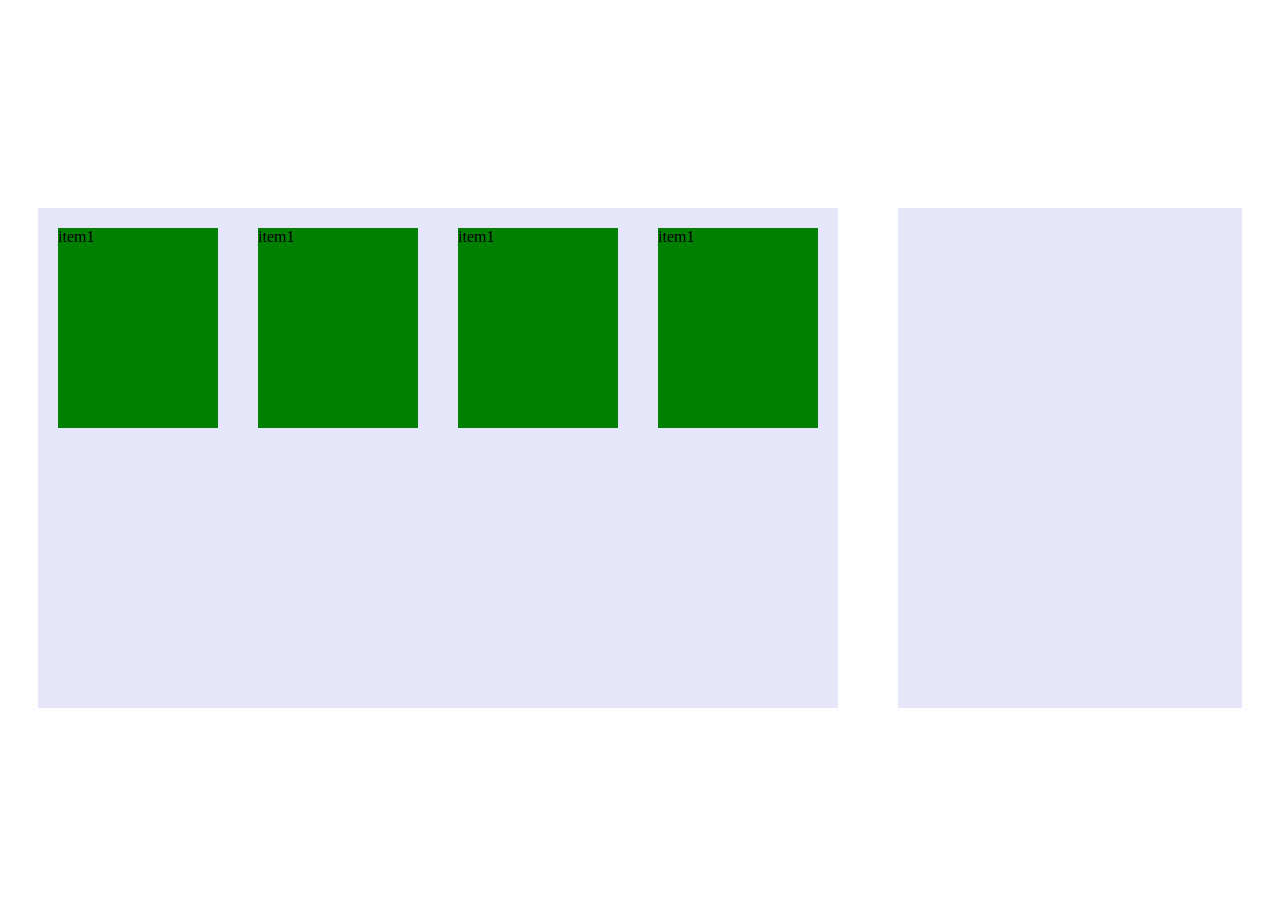
<file: DragNDrop/index.html>
<!DOCTYPE html>
<html lang="en">
<head>
    <meta charset="UTF-8">
    <meta name="viewport" content="width=device-width, initial-scale=1.0">
    <title>Document</title>
    <link rel="stylesheet" href="style.css">
</head>
<body>
    <div class="box1">
        <div class="item1" draggable="true">item1</div>
        <div class="item1" draggable="true">item1</div>
        <div class="item1" draggable="true">item1</div>
        <div class="item1" draggable="true">item1</div>
    </div>
    <div class="box2"></div>
    <script src="script.js"></script>
</body>
</html>
</file>
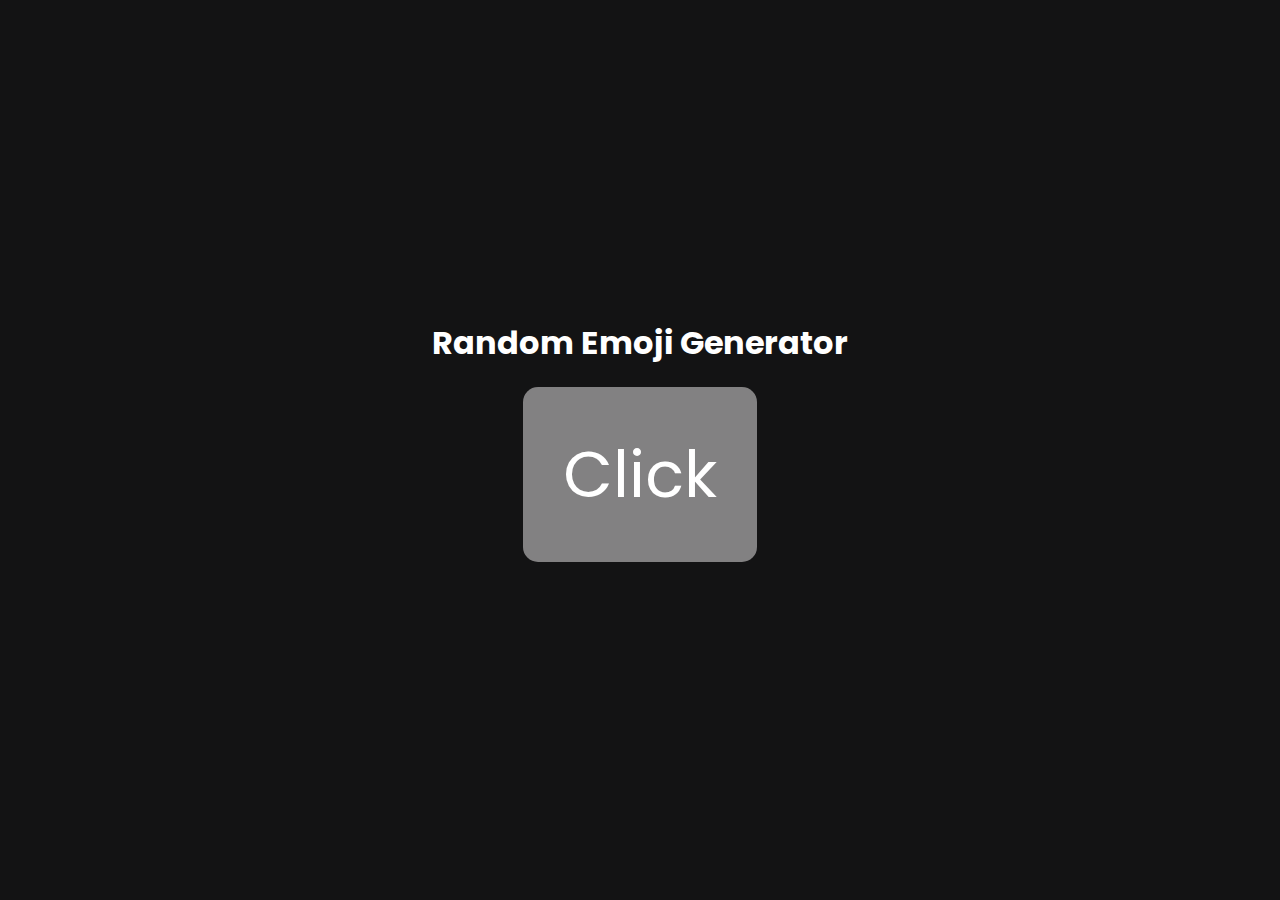
<file: Emoji Generator/index.html>
<!DOCTYPE html>
<html lang="en">
<head>
    <meta charset="UTF-8">
    <meta name="viewport" content="width=device-width, initial-scale=1.0">
    <title>Document</title>
    <link rel="stylesheet" href="style.css">
</head>
<body>
    <div class="main">
        <h1>Random Emoji Generator</h1>
        <div id="emoji">Click</div>
        <p id="des"></p>
    </div>
    <script src="script.js"></script>
</body>
</html>
</file>
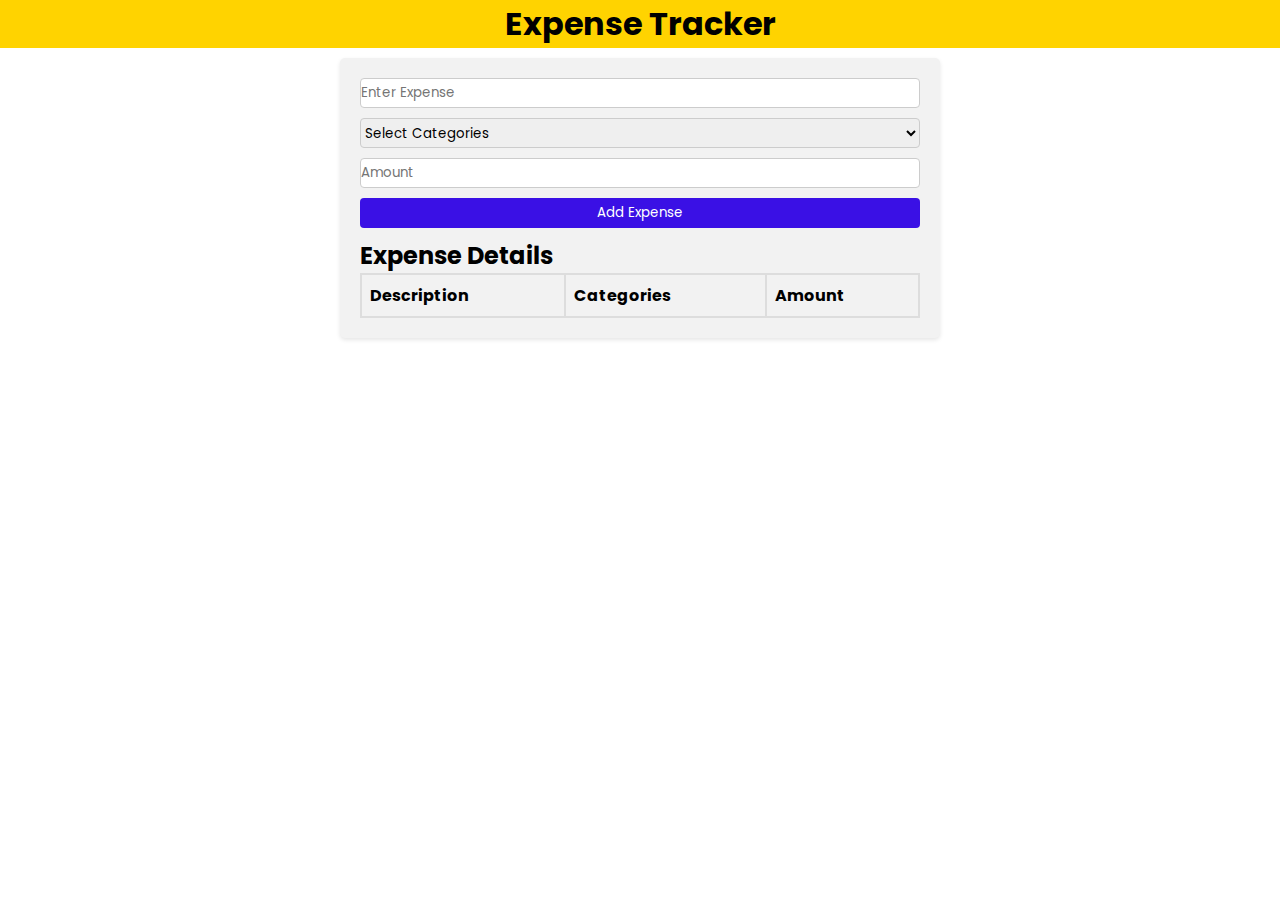
<file: Expense Tracker/index.html>
<!DOCTYPE html>
<html lang="en">
<head>
    <meta charset="UTF-8">
    <meta name="viewport" content="width=device-width, initial-scale=1.0">
    <title>Document</title>
    <link rel="stylesheet" href="style.css">
</head>
<body>
    <div class="container">
        <h1>Expense Tracker</h1>
    </div>
    <div class="container2">
        <form id="form1">
            <input type="text" id="form2" placeholder="Enter Expense" required>
            <br>
            <select id="form3" required>
                <option value="">Select Categories</option>
                <option value="Food">Food</option>
                <option value="Transportation">Transportation</option>
                <option value="Utilities">Utilities</option>
                <option value="Entertainment">Entertainment</option>
                <option value="Others">Others</option>
            </select>
            <br>
            <input type="number" placeholder="Amount" id="amount" required>
            <br>
            <input type="submit" value="Add Expense">
        </form>
        <h2>Expense Details</h2>
        <table id="tab1">
            <thead>
                <tr>
                    <th>Description</th>
                    <th>Categories</th>
                    <th>Amount</th>
                </tr>
            </thead>
            <tbody id="tab2">
                
            </tbody>
        </table>
    </div>
    <script src="script.js"></script>
</body>
</html>
</file>
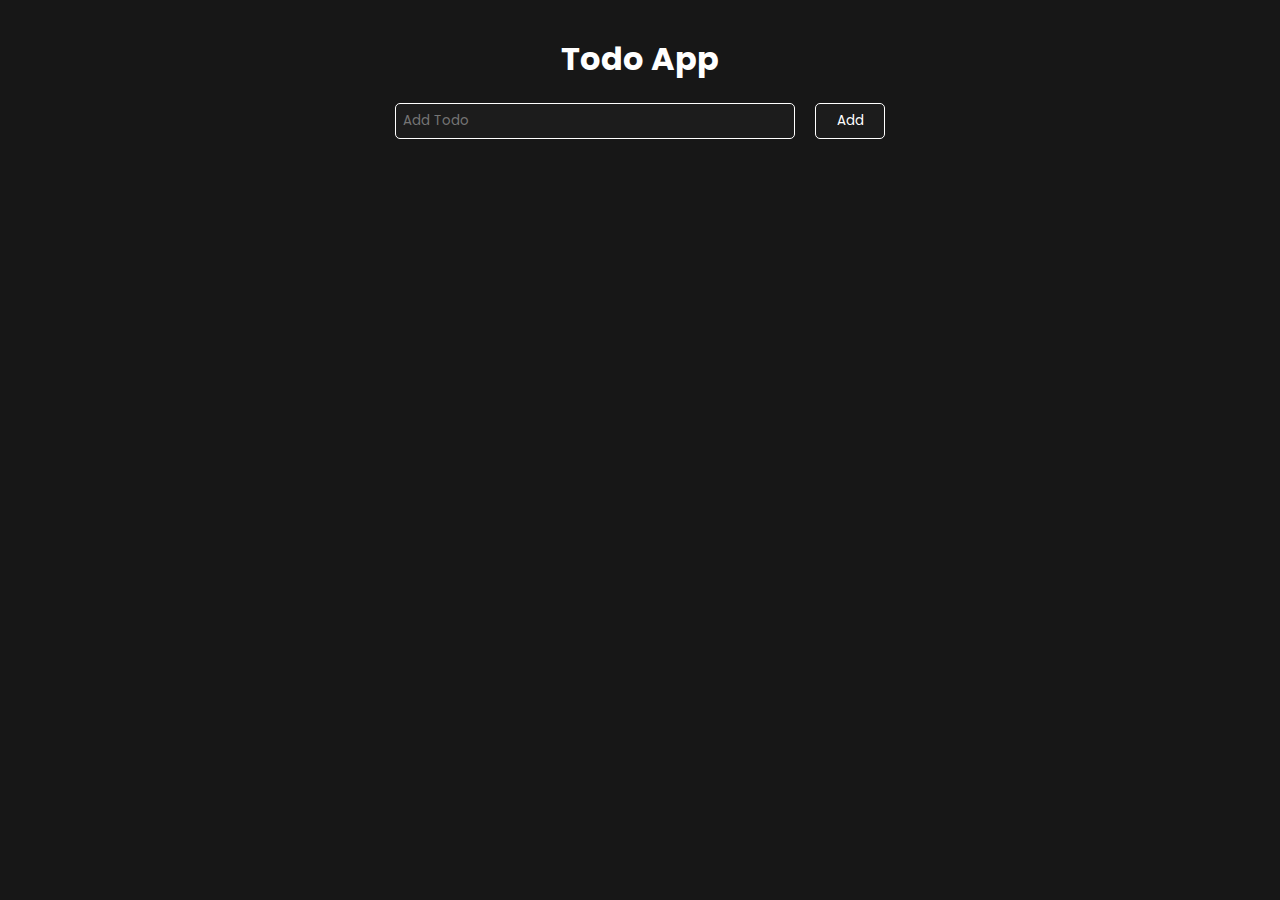
<file: Todo App/index.html>
<!DOCTYPE html>
<html lang="en">
<head>
    <meta charset="UTF-8">
    <meta name="viewport" content="width=device-width, initial-scale=1.0">
    <title>Document</title>
    <link rel="stylesheet" href="style.css">
</head>
<body>
    <div class="container">
       <h1>Todo App</h1>
       <div class="inputfield">
        <input type="text" id="input1" placeholder="Add Todo">
        <button id="btn1">Add</button>
       </div>
       <div class="allTodo" id="allTodo">
       
          
       </div>
    </div>
    <script src="script.js"></script>
</body>
</html>
</file>
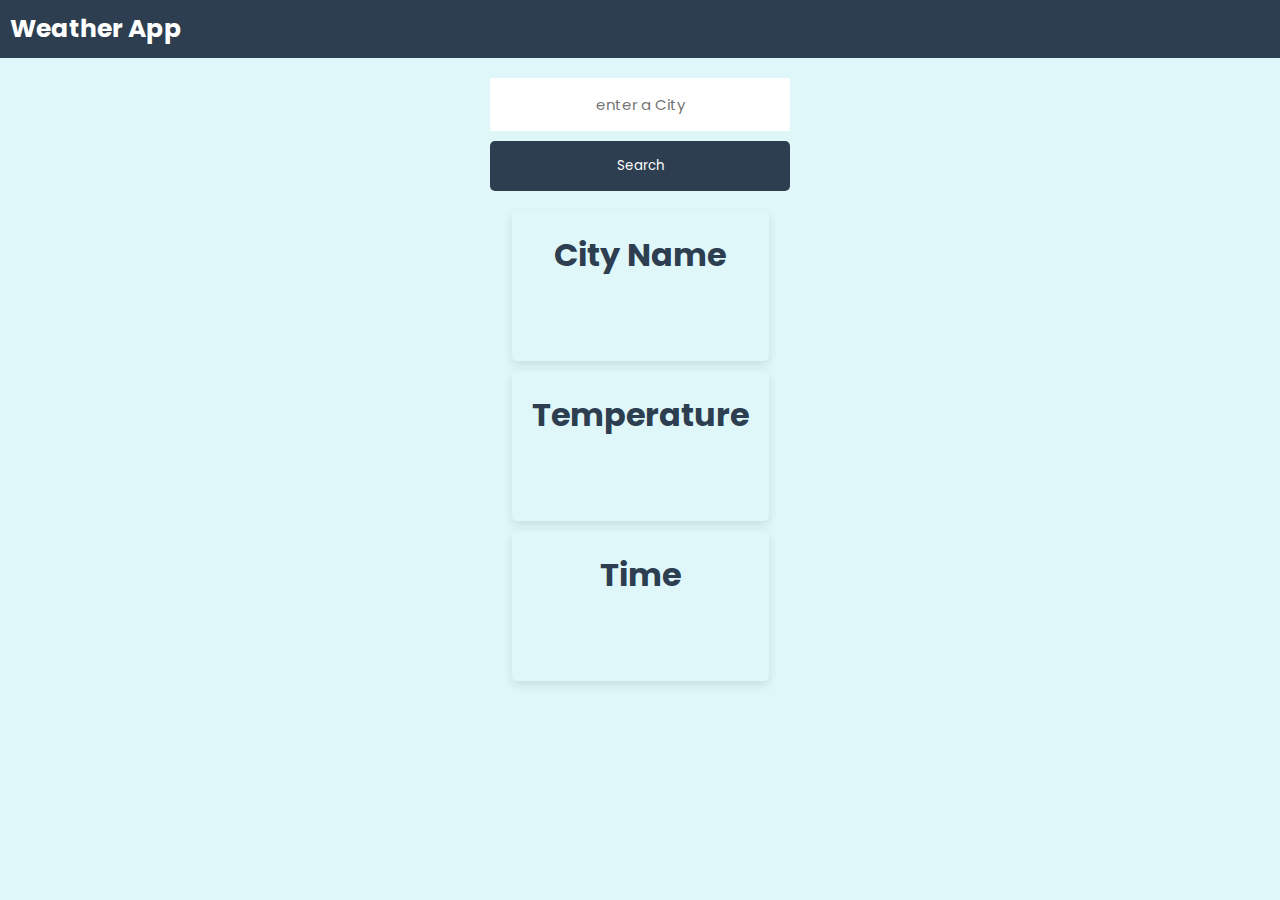
<file: Weather App/index.html>
<!DOCTYPE html>
<html lang="en">
<head>
    <meta charset="UTF-8">
    <meta name="viewport" content="width=device-width, initial-scale=1.0">
    <title>Document</title>
    <link rel="stylesheet" href="style.css">
</head>
<body>
    <nav>
        <div class="nav1">Weather App</div>
    </nav>
    <div class="container">
        <div class="fill">
            <input type="text" placeholder="enter a City" id="fill">
            <button id="btn">Search</button>
        </div>
        <div class="box">
            <div class="box1">
                <h1>City Name</h1>
                <p id="cityname"></p>
            </div>
            <div class="box1">
                <h1>Temperature</h1>
                <p id="temp"></p>
            </div>
            <div class="box1">
                <h1>Time</h1>
                <p id="time"></p>
            </div>
        </div>
    </div>
    <script src="script.js"></script>
</body>
</html>
</file>
<file: DragNDrop/style.css>
body{
    display: flex;
    align-items: center;
    justify-content: center;
    height: 100vh;
}
.box1,.box2{
    display: flex;
    
    margin: 30px;
    width: 800px;
    height: 500px;
    background-color: lavender;
}
.item1{
    width: 200px;
    height: 200px;
    margin: 20px;
    background-color: green;
}
</file>
<file: Emoji Generator/style.css>
@import url('https://fonts.googleapis.com/css2?family=Dancing+Script:wght@400..700&family=Poppins:ital,wght@0,100;0,200;0,300;0,400;0,500;0,600;0,700;0,800;0,900;1,100;1,200;1,300;1,400;1,500;1,600;1,700;1,800;1,900&display=swap');
*{
    margin: 0px;
    padding:0px;
    box-sizing: border-box;
    color: white;
    font-family: poppins;
}
body{
    height: 100vh;
    width: 100vw;
    background-color: #131314;
    display: flex;
    justify-content: center;
    align-items: center;
    text-align: center;
    padding: 20px;
}
#emoji{
    font-size: 4rem;
    background-color: #828182;
    min-height: 150px;
    min-width: 150px;
    display: flex;
    align-items: center;
    justify-content: center;
    padding: 40px;
    border-radius: 15px;
    cursor: pointer;
}
.main{
    display: flex;
    flex-direction: column;
    align-items: center;
    justify-content: center;
    gap: 20px;
}
</file>
<file: Expense Tracker/style.css>
@import url('https://fonts.googleapis.com/css2?family=Poppins:ital,wght@0,100;0,200;0,300;0,400;0,500;0,600;0,700;0,800;0,900;1,100;1,200;1,300;1,400;1,500;1,600;1,700;1,800;1,900&display=swap');
*{
    margin: 0px;
    padding: 0px;
    box-sizing: border-box;
    font-family: poppins;
}

.container {
    background-color: #FFD300;
    max-height: 60px;  
    margin-bottom: 10px;
    display: flex;
    align-items: center;
    justify-content: center;
}
.container2 {
    background-color: #f2f2f2;
    max-width: 600px;
    padding: 20px;
    margin: 0 auto;
    box-shadow: 0px 2px 4px rgba(0, 0, 0, 0.1);
    border-radius: 5px;
}
input, select {
    margin-bottom: 10px;
    width: 100%;
    height: 30px;
    border: 1px solid #ccc;
    border-radius: 4px;
    box-sizing: border-box;
}
input[type="submit"] {
    background-color: #3A10E5;
    color: white;
    border: none;
    cursor: pointer;
}
input[type="submit"]:hover {
    background-color: rgba(0, 0, 255, 0.729);
}
table {
    width: 100%;
    border-collapse: collapse;
}
th, td {
    border: 2px solid #ddd;
    padding: 8px;
    text-align: left;
}
th {
    background-color: #f2f2f2;
}
</file>
<file: Todo App/style.css>
@import url('https://fonts.googleapis.com/css2?family=Dancing+Script:wght@400..700&family=Poppins:ital,wght@0,100;0,200;0,300;0,400;0,500;0,600;0,700;0,800;0,900;1,100;1,200;1,300;1,400;1,500;1,600;1,700;1,800;1,900&display=swap');
*{
    margin: 0;
    padding: 0;
    box-sizing: border-box;
    font-family: poppins;
}
.container{
    min-height:100vh;
    width:100vw;
    background-color: #171717;
    color: white;
    display: flex;
    align-items: center;
    flex-direction: column;
    padding: 5px;
}
.inputfield{
    margin-top: 20px;
    width: 100%;
    justify-content: center;
    display: flex;
    gap: 20px;
}
.container h1{
    margin-top: 30px;
}
#input1{
    padding: 7px;
    width: 400px;
    border: 1px solid white;
    border-radius: 5px;
    background-color: #1C1C1C;
    color: white;
}
#btn1{
    padding: 7px;
    width: 70px;
    border-radius: 5px;
    background-color: #1C1C1C;
    color: white;
    border: 1px solid white;
}
.allTodo{
    width: 90%;
    /* border: 2px solid #242424; */
    margin-top: 20px;
    display: flex;
    /* justify-content: center; */
    flex-wrap: wrap;
    gap: 30px;

}
.todotext{
    font-size: 15px;
}
.singletodo{
    border: 2px solid #242424;
    border-radius: 4px;
    padding: 30px;
    min-height: 150px;
    width: 300px;
    display:flex;
    flex-direction: column;
    gap: 20px;
    background-color: #1C1C1C;
}
.input4{
    display: flex;
    gap: 20px;
}
#checkbox{
   transform: scale(1.5);
}
.btn2{
    padding: 5px;
    text-align: center;
    background-color: #171717;
    color: white;
    border: 1px solid white;
    border-radius: 4px;
    cursor: pointer;
}
.completed{
    text-decoration: line-through;
    color: #858585;
    opacity: 0.5;
}
@media only screen and (max-width: 600px) {
    .allTodo{
        display: flex;
        justify-content: center;
    }
  }
</file>
<file: Weather App/style.css>
@import url('https://fonts.googleapis.com/css2?family=Poppins:ital,wght@0,100;0,200;0,300;0,400;0,500;0,600;0,700;0,800;0,900;1,100;1,200;1,300;1,400;1,500;1,600;1,700;1,800;1,900&display=swap');
*{
    margin: 0px;
    padding: 0px;
    box-sizing: border-box;
    font-family: poppins;
}
body{
    background-color: #E0F7FA;
}
nav{
    background-color: #2C3E50;
}
.nav1{
    color: white;
    padding: 10px;
    font-size: 25px;
    font-weight: 700;
}
.container{
    display: flex;
    flex-direction: column;
    margin: 20px;
    align-items: center;
}
.fill{
    display: flex;
    flex-direction: column;
    gap: 10px;
}
#fill{
    text-align: center;
    padding: 15px;
    border: none;
    width: 300px;
    font-size: 15px;
}
button{
    background-color: #2C3E50;
    color: white;
    padding: 15px 30px;
    border-radius: 5px;
    cursor: pointer;
    border: none;
}
button:hover{
    background-color: #2c3e50e7;
}
.box{
    margin: 20px;
    display: flex;
    flex-direction:column;
    gap: 10px;
}
.box1{
    height:150px;
    padding: 20px;
    border-radius: 5px;
    display: flex;
   align-items: center;
    flex-direction: column;
    box-shadow: 0 4px 10px rgba(0, 0, 0, 0.1);
    color:#2C3E50;
}
</file>
